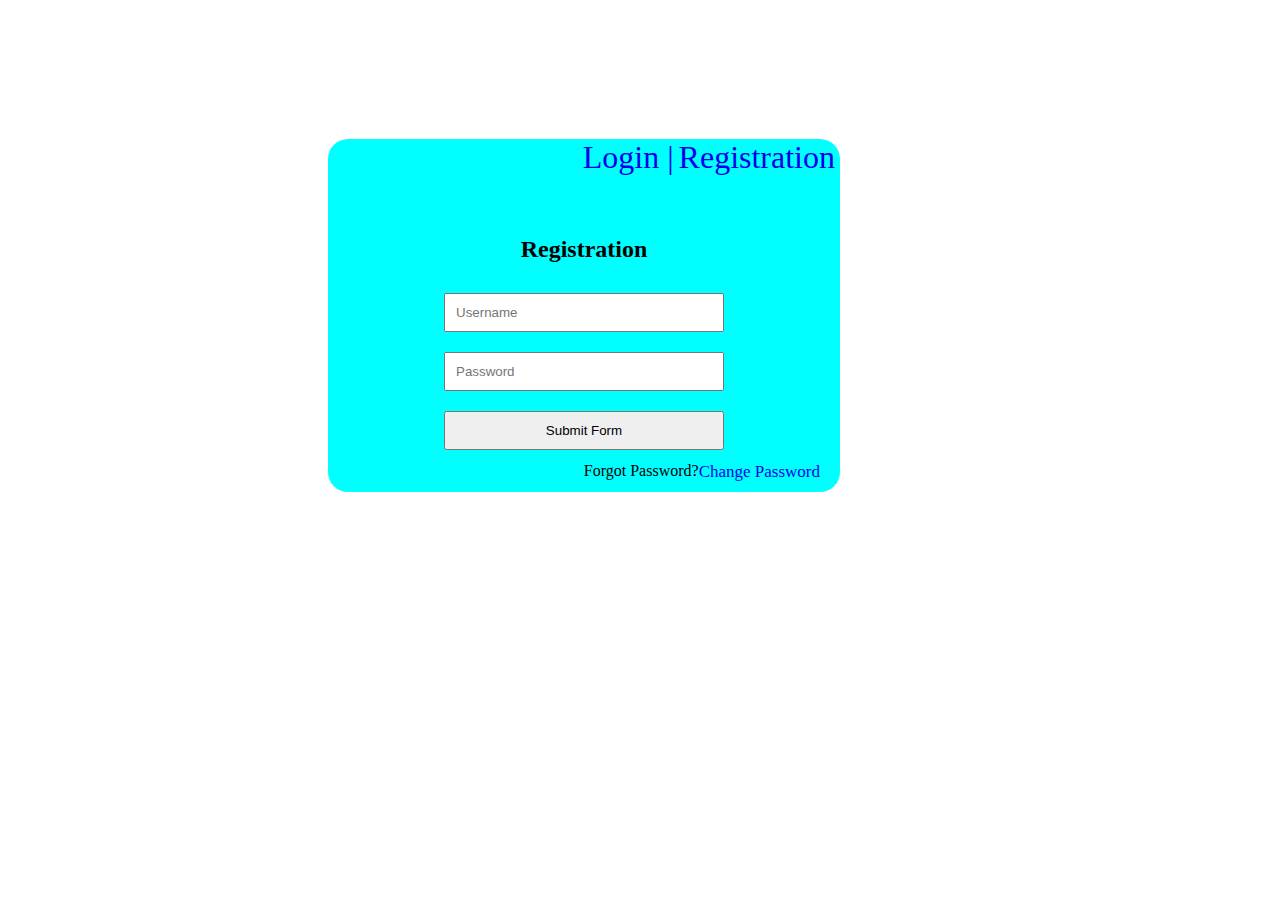
<file: static/index.html>
<!DOCTYPE html>
<html lang="en">
	<head>
		<meta charset="UTF-8" />
		<meta name="viewport" content="width=device-width, initial-scale=1.0" />
		<link rel="stylesheet" href="index.css">
		<title>Document</title>
	</head>
	<body>
		<div class="back">
		<a href="/index.html">Registration</a>
		<a href="/login.html">Login | </a>
		<form id="reg-form">
			<h2>Registration</h2>
			<input type="text" autocomplete="off" id="username" placeholder="Username" />
			<input type="password" autocomplete="off" id="password" placeholder="Password" />
			
			<input type="submit"  value="Submit Form" />
		
		</form>
		<span class="bottom">
			Forgot Password?
			<a href="/change-password.html">Change Password</a>
		</span>
		</div>
		<script>
			const form = document.getElementById('reg-form')
			form.addEventListener('submit', registerUser)

			async function registerUser(event) {
				event.preventDefault()
				const username = document.getElementById('username').value
				const password = document.getElementById('password').value

				const result = await fetch('/api/register', {
					method: 'POST',
					headers: {
						'Content-Type': 'application/json'
					},
					body: JSON.stringify({
						username,
						password
					})
				}).then((res) => res.json())

				if (result.status === 'ok') {
					// everythign went fine
					window.location.href='/login.html'
					alert('Success')
				} else {
					alert(result.error)
				}
			}
		</script>
	</body>
</html>
</file>
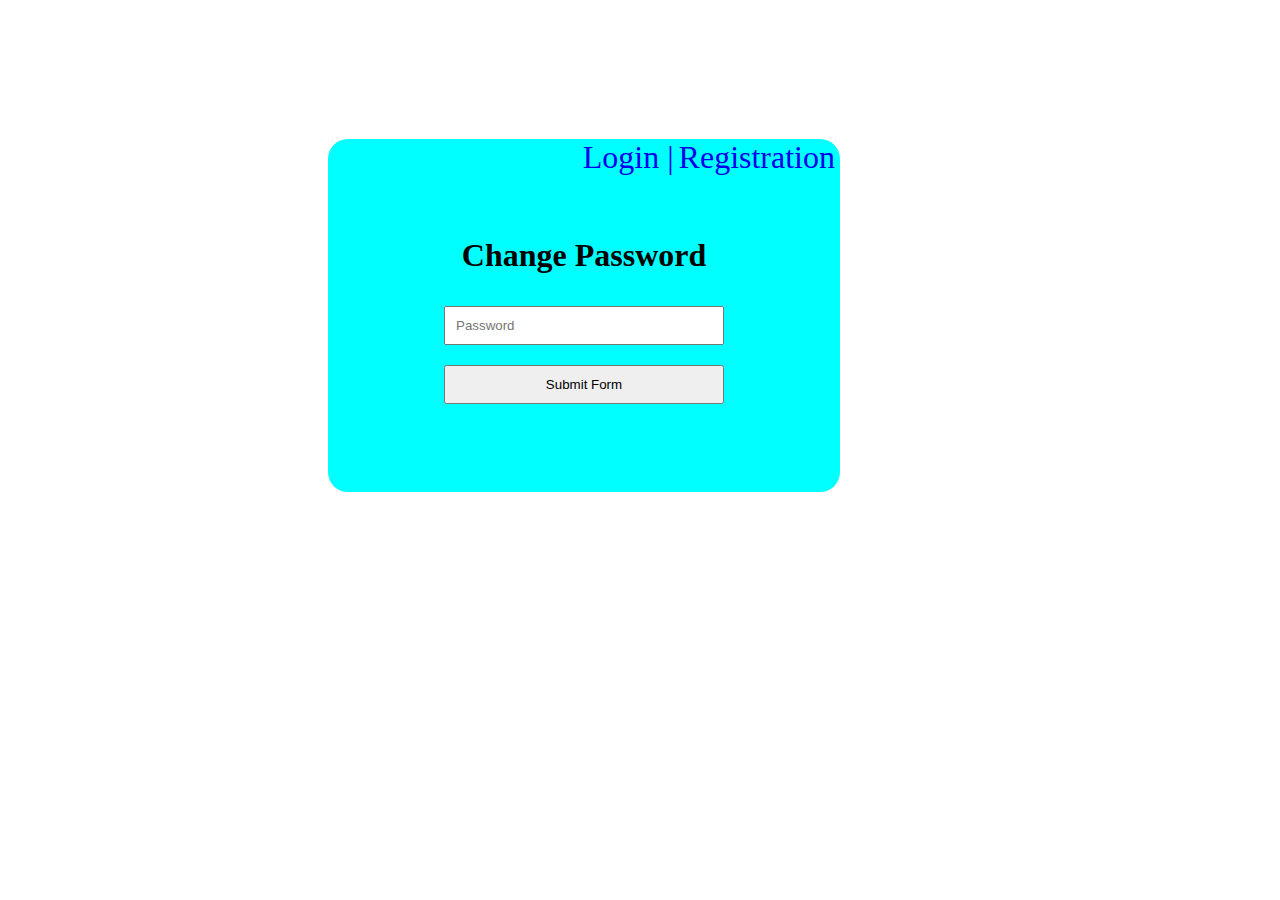
<file: static/change-password.html>
<!DOCTYPE html>
<html lang="en">
	<head>
		<meta charset="UTF-8" />
		<meta name="viewport" content="width=device-width, initial-scale=1.0" />
		<link rel="stylesheet" href="change-password.css">
		<title>Document</title>
	</head>
	<body>
		<div class="back">
			<a href="/index.html">Registration </a>
			<a href="/login.html">Login | </a>
		
		<form id="reg-form">
			<h1>Change Password</h1>
			<input type="password" autocomplete="off" id="password" placeholder="Password" />
			<input type="submit" value="Submit Form" />
		</form>
		<span class="bottom">
			
		</span>
		</div>
		<script>
			const form = document.getElementById('reg-form')
			form.addEventListener('submit', registerUser)

			async function registerUser(event) {
				event.preventDefault()
				const password = document.getElementById('password').value

				const result = await fetch('/api/change-password', {
					method: 'POST',
					headers: {
						'Content-Type': 'application/json'
					},
					body: JSON.stringify({
						newpassword: password,
						token: localStorage.getItem('token')
					})
				}).then((res) => res.json())

				if (result.status === 'ok') {
					// everythign went fine
					window.location.href='/login.html';
					alert('Success')
				} else {
					alert(result.error)
				}
			}
		</script>
	</body>
</html>
</file>
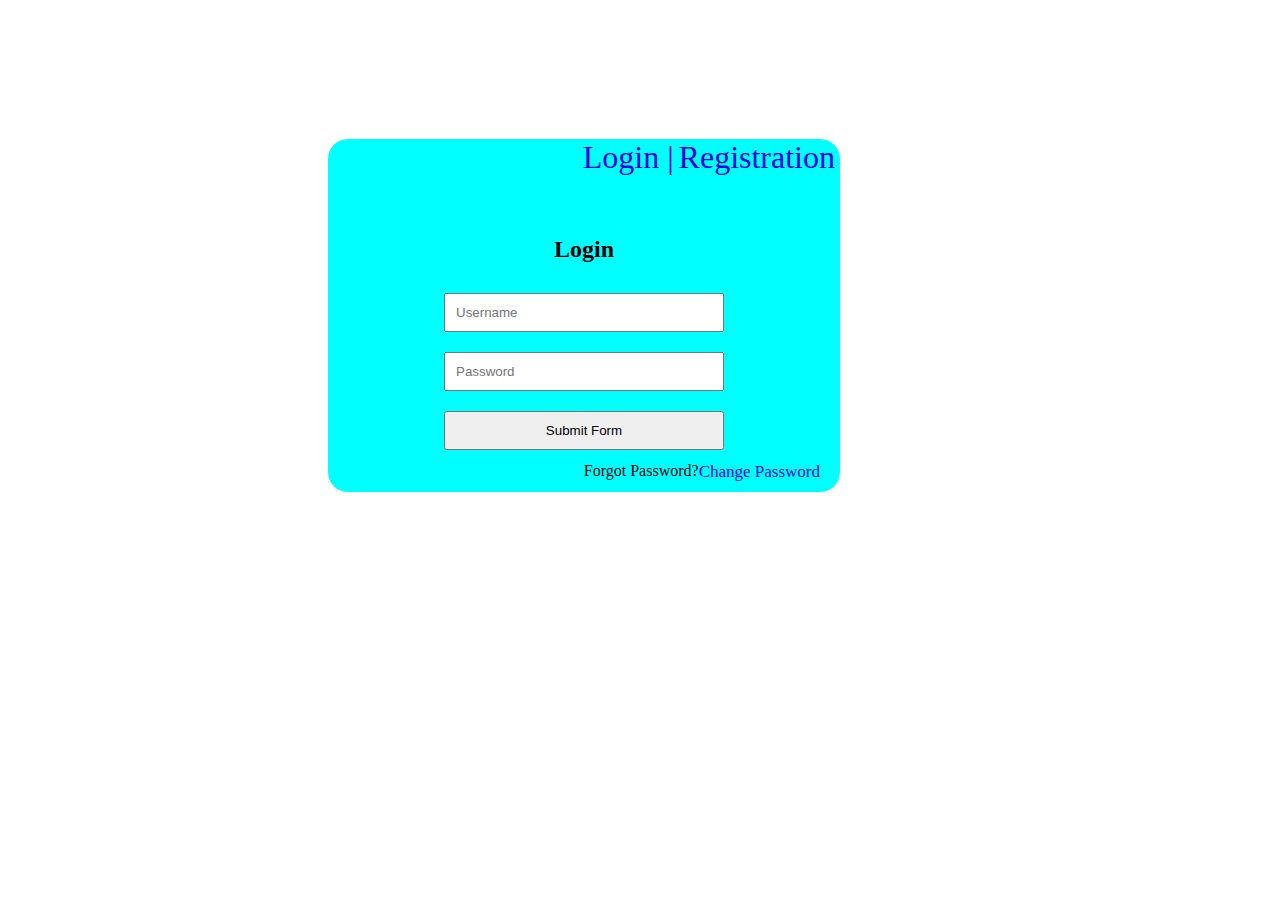
<file: static/login.html>
<!DOCTYPE html>
<html lang="en">
	<head>
		<meta charset="UTF-8" />
		<meta name="viewport" content="width=device-width, initial-scale=1.0" />
		<link rel="stylesheet" href="login.css">
		<title>Login</title>
	</head>
	<body>
		<div class="back">
		<a href="/index.html">Registration </a>
		<a href="/login.html">Login | </a>
		
		<form id="login">
			<h2>Login</h2>
			<input type="text" autocomplete="off" id="username" placeholder="Username" />
			<input type="password" autocomplete="off" id="password" placeholder="Password" />
			
			<input type="submit" value="Submit Form" />
		</form>
		<span class="bottom">
			Forgot Password?
			<a href="/change-password.html">Change Password</a>
		</span>

		<script>
			const form = document.getElementById('login')
			form.addEventListener('submit', login)

			async function login(event) {
				event.preventDefault()
				const username = document.getElementById('username').value
				const password = document.getElementById('password').value

				const result = await fetch('/api/login', {
					method: 'POST',
					headers: {
						'Content-Type': 'application/json'
					},
					body: JSON.stringify({
						username,
						password
					})
				}).then((res) => res.json())

				if (result.status === 'ok') {
					// everythign went fine
					window.location.href='/success.html';
					console.log('Got the token: ', result.data)
					localStorage.setItem('token', result.data)
					alert('Success')
				} else {
					alert(result.error)
				}
			}
		</script>
	</body>
</html>
</file>
<file: static/index.css>
body{
    width: 100%;
    text-align: center;
    position: absolute;
    top: 131px;
}
#reg-form{
    display: inline-grid;
    width: 300px;
    height: 126px;
    margin-top: 40px;
}
.back{
    width: 40%;
    position: absolute;
    left: 320px;
    background: aqua;
    padding-bottom: 150px;
    border-radius: 20px;
}
#reg-form input{
    padding: 10px;
    margin: 10px;
}
.back a{
    font-size: 32px;
    float: right;
    text-decoration: none;
    margin-right: 5px;
}
.back a:hover{
    color: black;
    cursor: pointer;
}
.bottom{
    position: absolute;
    bottom: 0;
    right: 5px;
    display: inherit;
    padding: 10px;
}
.bottom a{
   font-size: 17px;
}
</file>
<file: static/change-password.css>
body{
    width: 100%;
    text-align: center;
    position: absolute;
    top: 131px;
}
#reg-form{
    display: inline-grid;
    width: 300px;
    height: 126px;
    margin-top: 40px;
}
.back{
    width: 40%;
    position: absolute;
    left: 320px;
    background: aqua;
    padding-bottom: 150px;
    border-radius: 20px;
}
#reg-form input{
    padding: 10px;
    margin: 10px;
}
.back a{
    font-size: 32px;
    float: right;
    text-decoration: none;
    margin-right: 5px;
}
.back a:hover{
    color: black;
    cursor: pointer;
}
.bottom{
    position: absolute;
    bottom: 0;
    right: 5px;
    display: inherit;
    padding: 10px;
}
.bottom a{
   font-size: 17px;
}
</file>
<file: static/login.css>
body{
    width: 100%;
    text-align: center;
    position: absolute;
    top: 131px;
}
#login{
    display: inline-grid;
    width: 300px;
    height: 126px;
    margin-top: 40px;
}
.back{
    width: 40%;
    position: absolute;
    left: 320px;
    background: aqua;
    padding-bottom: 150px;
    border-radius: 20px;
}
#login input{
    padding: 10px;
    margin: 10px;
}
.back a{
    font-size: 32px;
    float: right;
    text-decoration: none;
    margin-right: 5px;
}
.back a:hover{
    color: black;
    cursor: pointer;
}
.bottom{
    position: absolute;
    bottom: 0;
    right: 5px;
    display: inherit;
    padding: 10px;
}
.bottom a{
   font-size: 17px;
}
</file>
